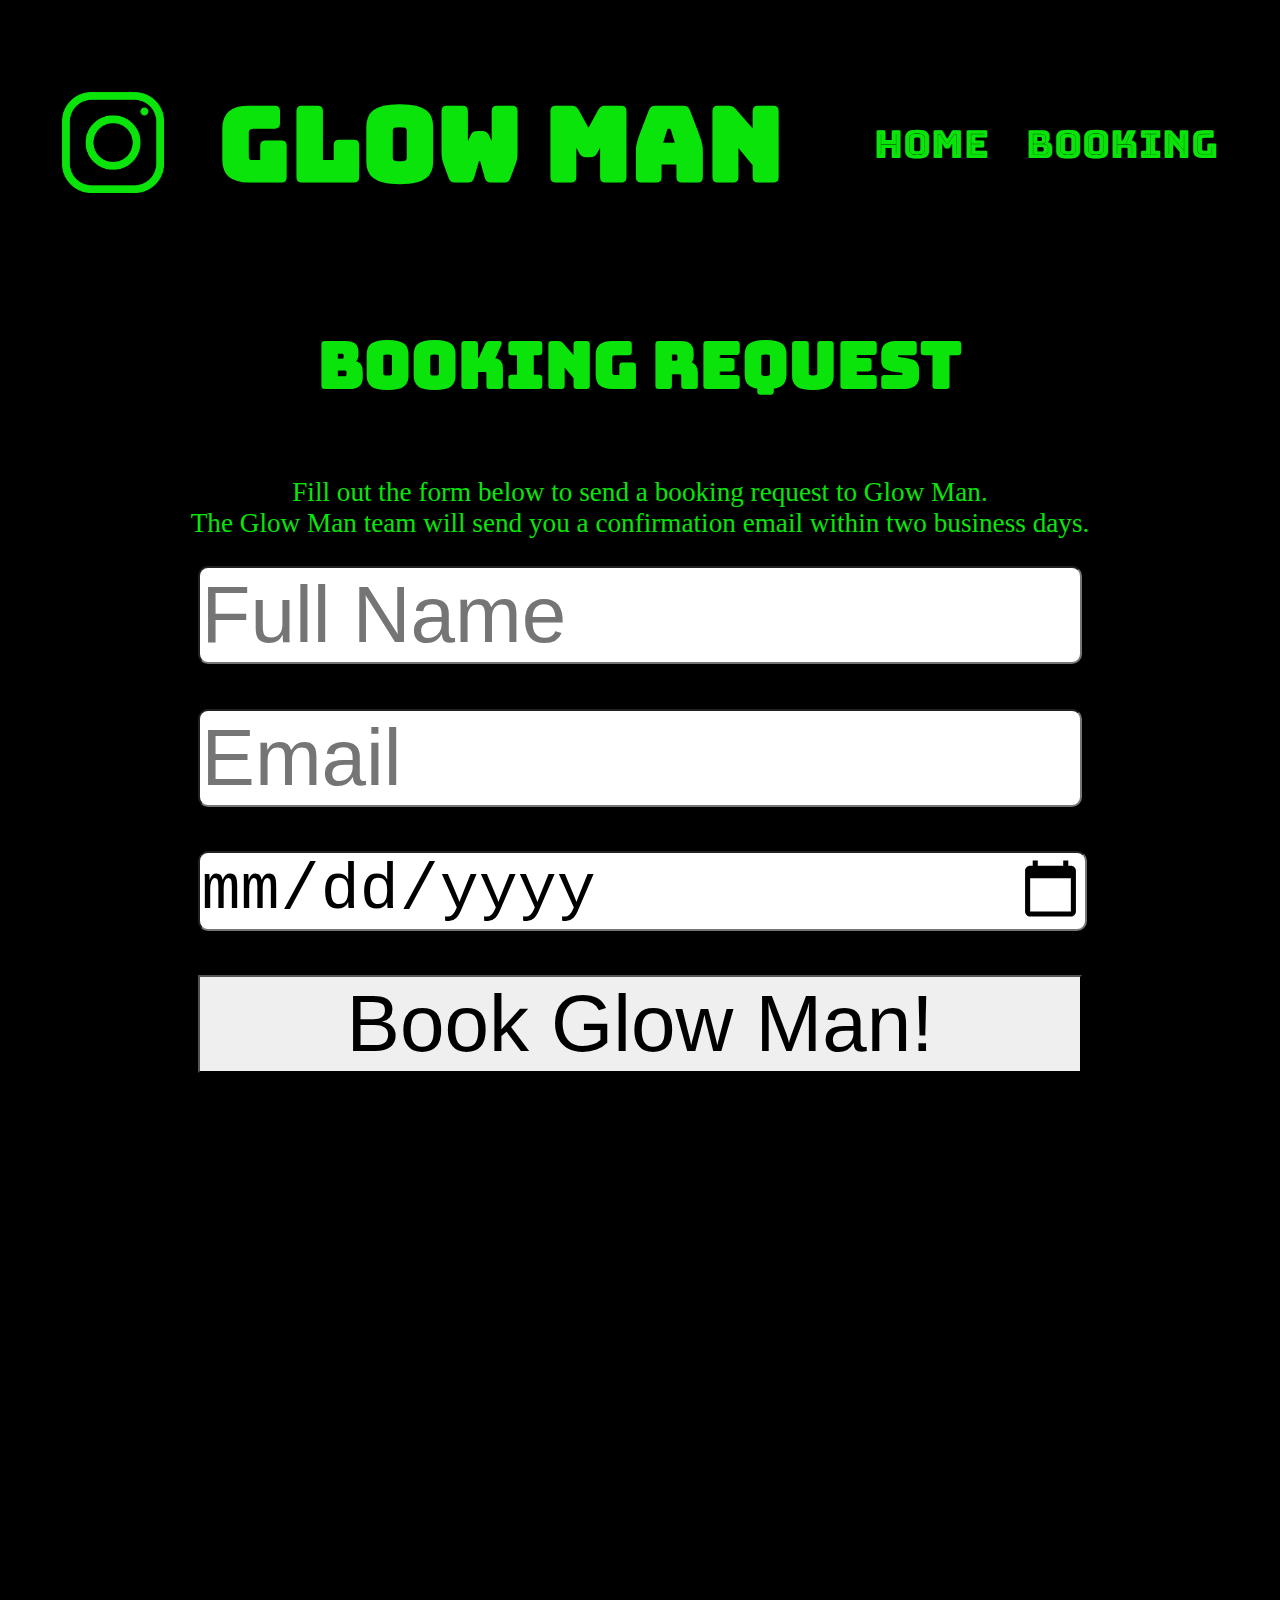
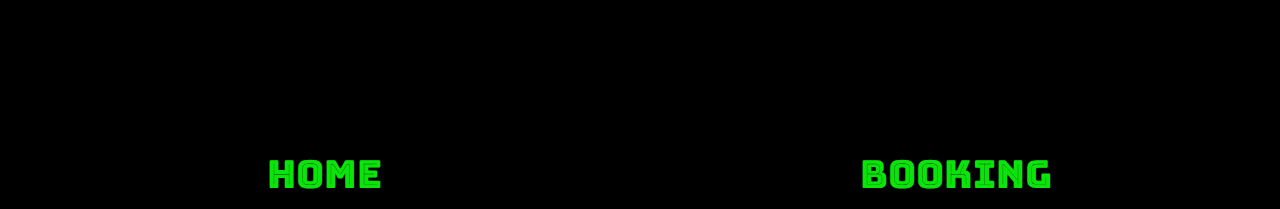
<file: booking.html>
<!DOCTYPE html>
<html lang="en">
<head>
	<meta charset="UTF-8">
	<title>Booking</title>
	<link rel="stylesheet" href="css/booking.css">
	<link href="https://fonts.googleapis.com/css2?family=Bungee+Inline&display=swap" rel="stylesheet">
	<script src="js/dropdown.js" async></script>
</head>
<body>
	<header>
		<a href="https://www.instagram.com/glow_man_official/"><img src="images/instagram_icon.png" alt="Instagram"></a>
		<h1><a href="index.html">Glow Man</a></h1>
		<nav>
			<button aria-label="Mobile Navigation" id="hamburger">
				<div class="line"></div>
				<div class="line"></div>
				<div class="line"></div>
			</button>
			<div id="mobile-menu">
				<a class="dropdown" href="index.html">Home</a>
				<a class="dropdown" href="booking.html">Booking</a>
			</div>
		</nav>
		<nav class="full-nav" role="navigation">
			<a href="index.html">Home</a>
			<a href="booking.html">Booking</a>
		</nav>
	</header>
	<section>
		<h1>Booking Request</h1>
		<p>Fill out the form below to send a booking request to Glow Man.<br>
		The Glow Man team will send you a confirmation email within two business days.</p>
		<form action="">
			<input type="text" id="name" aria-label="Full Name" placeholder="Full Name">
			<input type="email" id="email" aria-label="Email" placeholder="Email">
			<input type="date" aria-label="Date" id="date">
			<input type="submit" value="Book Glow Man!">
		</form>
		<video src="video/Glow_Stick_Animation.mp4" autoplay loop muted></video>
	</section>
	<footer>
		<nav>
			<a href="index.html">Home</a>
			<a href="booking.html">Booking</a>
		</nav>
	</footer>
</body>
</html>
</file>
<file: css/booking.css>
body {
	background: rgba(0,0,0,1);
}

header {
	text-align: center;
	color: white;
	display: flex;
	justify-content: space-evenly;
	align-items: center;
}

header a {
	display: inline-block;
	width: 8%;
}

header img {
	width: 100%;
}

h1 {
	display: inline-block;
	color: rgba(11,228,11,1);
	font-family: 'Bungee Inline';
	font-size: 8vw;
}

h1 a {
	text-decoration: none;
	width: 100%;
	color: rgba(11,228,11,1);
}

section h1 {
	font-size: 5vw;
}

button {
	background: rgba(0,0,0,0);
}

#hamburger {
	border: rgba(11,228,11,1) 3px solid;
	border-radius: 5px;
	width: 7vw;
	height: 4vw;
	display: flex;
	flex-direction: column;
	justify-content: space-evenly;
	align-items: center;
}

.line {
	border: rgba(11,228,11,1) 1px solid;
	width: 50%;
	height: 0;
}

#mobile-menu {
	display: flex;
	visibility: hidden;
	position: absolute;
	top: 450%;
	left: -50%;
	transform: translate(-50%, -50%);
	border: rgba(11,228,11,1) 3px solid;
	width: 30vw;
	height: 30vw;
	background: rgba(0,0,0,1);
	z-index: 1;
	flex-direction: column;
	justify-content: space-evenly;
	align-items: center;
}

.dropdown {
	text-decoration: none;
	font-size: 250%;
	color: rgba(11,228,11,1);
	width: 100%;
}

.full-nav {
	display: none;
}

nav {
	display: inline-block;
	position: relative;
}

section {
	text-align: center;
	padding: 0% 0 5% 0;
	color: rgba(11,228,11,1);
	display: flex;
	flex-direction: column;
	align-items: center;
}

p {
	font-size: 1.7em;
}

form {
	display: flex;
	flex-direction: column;
	width: 70%;
}

input {
	border-radius: 10px;
	margin-bottom: 5%;
	font-size: 5em;
}

input[type="date"] {
	width: 100%;
	font-size: 5em;
}

input[type="submit"] {
	border-radius: 0px;
}

video {
	width: 80%;
}

footer {
	text-align: center;
	margin: 0% 0% 0% 0%;
}

footer a {
	display: inline;
	color: rgba(11,228,11,1);
	font-family: 'Bungee Inline';
	font-size: 4vw;
	text-decoration: none;
}

footer nav {
	width: 100%;
	display: flex;
	flex-direction: row;
	justify-content: space-evenly;
}

@media screen and (min-width: 688px) {
	nav {
		display: none;
	}

	.full-nav {
		display: flex;
		flex-direction: row;
		position: static;
		justify-content: space-evenly;
		width: 30%;
	}

	nav a {
		width: 100%;
		font-size: 3vw;
		text-decoration: none;
		color: rgba(11,228,11,1);
		font-family: 'Bungee Inline';
	}
}
</file>
